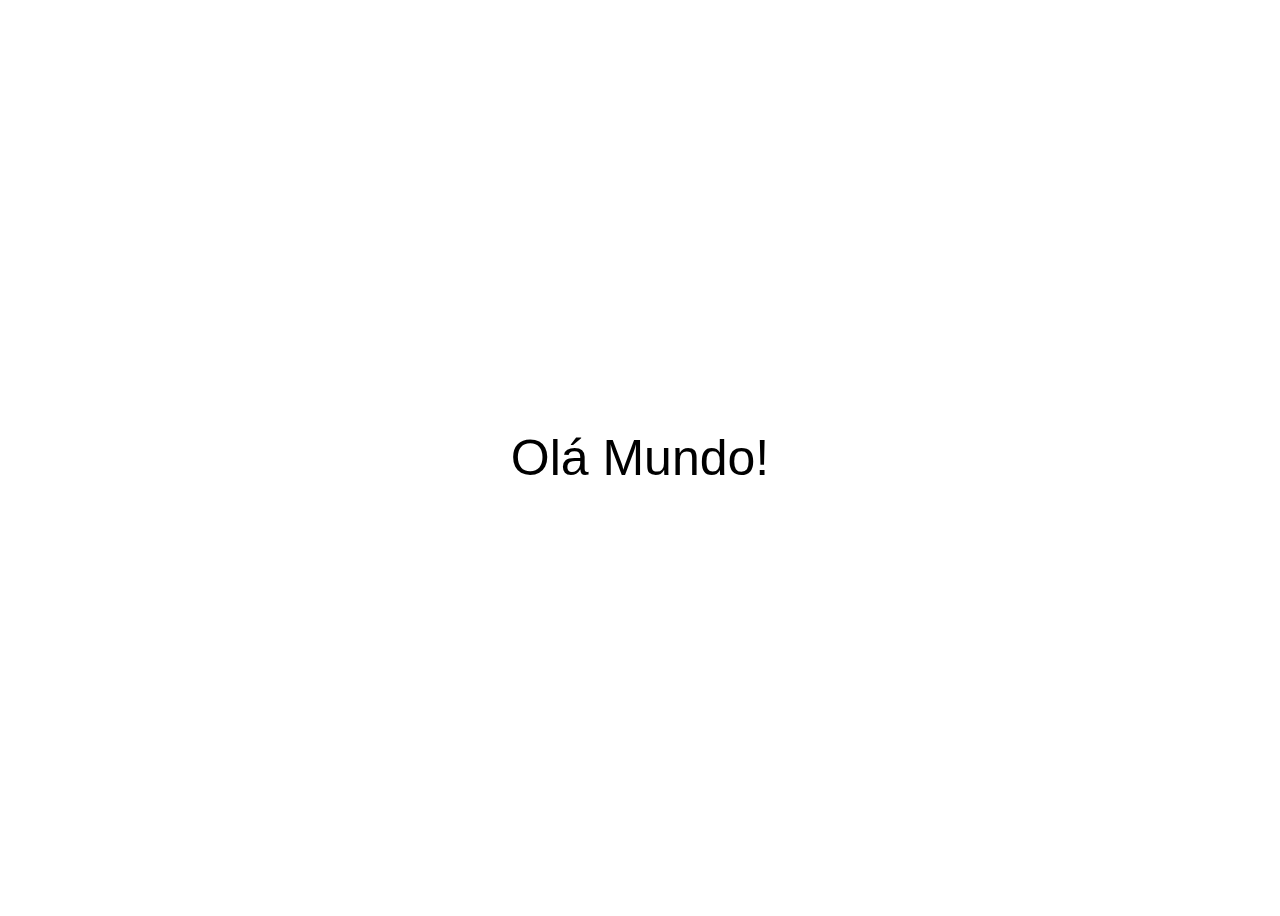
<file: olamundo/index.html>
<!DOCTYPE html>
<html lang="pt-br">
    <head>
    <meta charset="UTF-8" />
    <meta name="viewport" content="width=device-width, initial-scale=1.0" />
    <title>Ola mundo</title>
    <link rel="stylesheet" href="style.css" />
    </head>
    <body>
    <div id="hello">Olá Mundo!</div>
    </body>
</html>
</file>
<file: olamundo/style.css>
body{
    backgroud-color: rgb(255, 255, 255);
  }
  #hello {
      margin: 0;
      height: 100vh;
      display: flex;
      justify-content: center;
      align-items: center;
      font-family: Arial, sans-serif;
      font-weight: 25px;
      font-size: 50px;
      color: rgb(0, 0, 0);
  }
</file>
